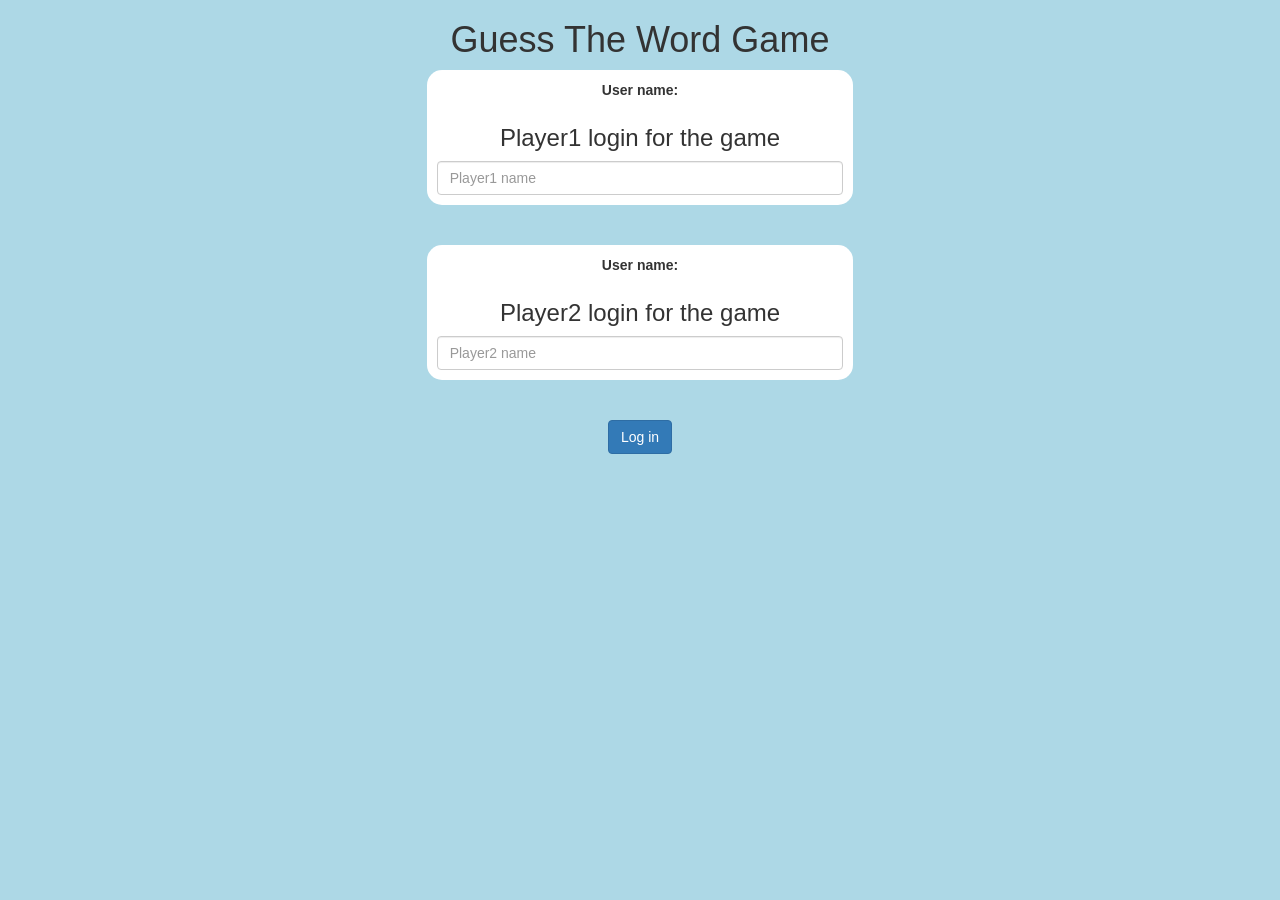
<file: index.html>
<!DOCTYPE html>
<html>
<head>
	<title>Guess The Word</title>

<meta name="viewport" content="width=device-width, initial-scale=1">
<link rel="stylesheet" href="https://maxcdn.bootstrapcdn.com/bootstrap/3.4.0/css/bootstrap.min.css">
<script src="https://ajax.googleapis.com/ajax/libs/jquery/3.4.1/jquery.min.js"></script>
<script src="https://maxcdn.bootstrapcdn.com/bootstrap/3.4.0/js/bootstrap.min.js"></script>

<link rel="stylesheet" type="text/css" href="game.css">

<script src="game_login.js"></script>
</head>
<body>
	<center>
		<h1>Guess The Word Game</h1>
		<div class="col-lg-4 col-sm-8 col-xs-11 login_div1">
			<label >User name:</label>

			<h3>Player1 login for the game</h3>
			<input type="text" class="form-control" id="player1_name" placeholder="Player1 name">
		</div>
<br>
<br>

<div class="col-lg-4 col-sm-8 col-xs-11 login_div1">
	<label >User name:</label>

	<h3>Player2 login for the game</h3>
	<input type="text" class="form-control" id="player2_name" placeholder="Player2 name">
</div>

<br>
<br>


<button id="btn_1" class="btn btn-primary"onclick="adduser()">Log in</button>

	</center>

</body>
</html>
</file>
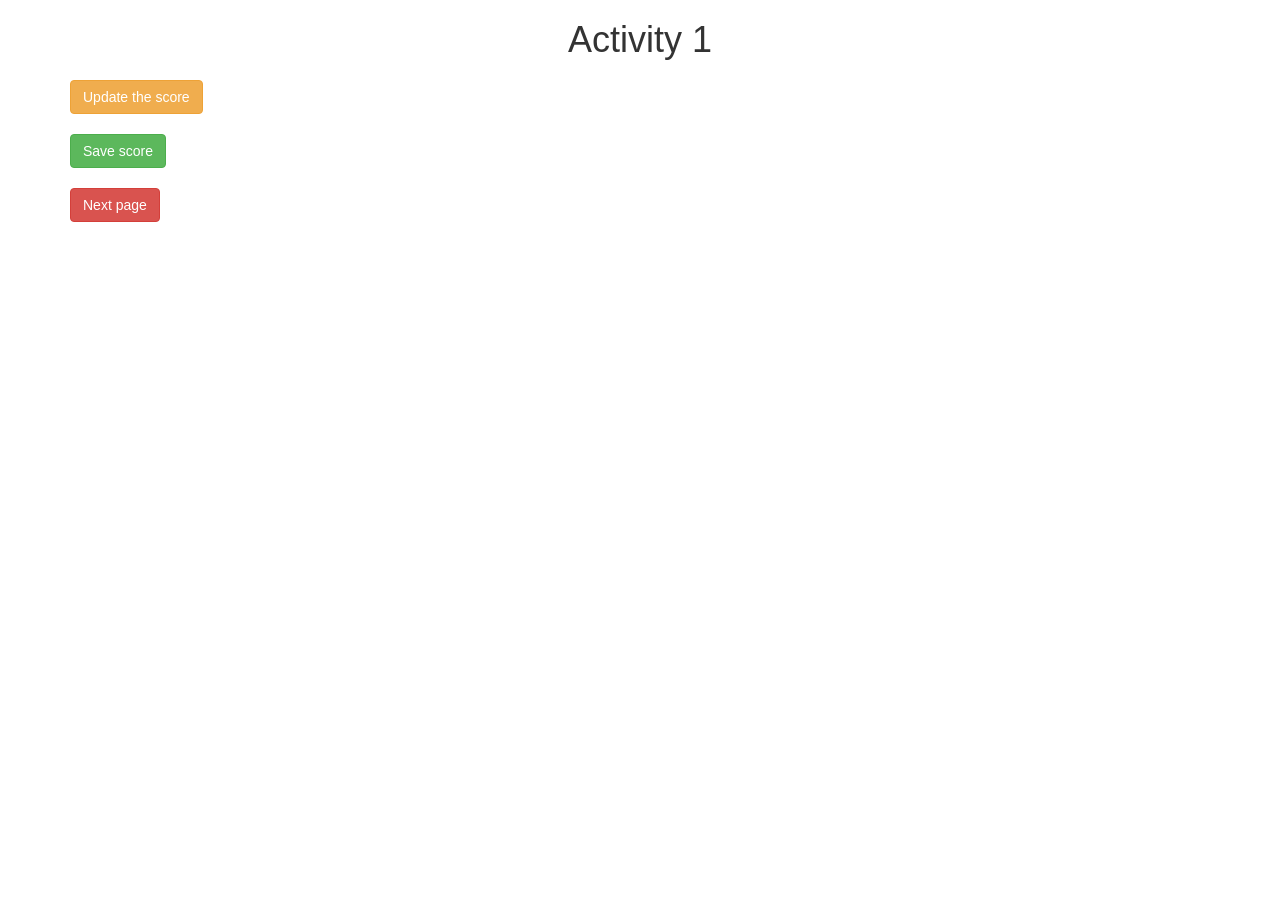
<file: activity_1.html>
<!DOCTYPE html>
<html>
<head>
	<title>Activity 1</title>

<meta name="viewport" content="width=device-width, initial-scale=1">
<link rel="stylesheet" href="https://maxcdn.bootstrapcdn.com/bootstrap/3.4.0/css/bootstrap.min.css">
<script src="https://ajax.googleapis.com/ajax/libs/jquery/3.4.1/jquery.min.js"></script>
<script src="https://maxcdn.bootstrapcdn.com/bootstrap/3.4.0/js/bootstrap.min.js"></script>
</head>
<body>

	<div class="container">
		<h1 style="text-align: center;">Activity 1</h1>
<h2 id="score"></h2>
		<button class="btn btn-warning"onclick="update_score()">Update the score</button>
		<br>
		<br>

		<button class="btn btn-success"onclick="save_score()">Save score</button>
		<br>
		<br>

		<button class="btn btn-danger"onclick="next_page()">Next page</button>
	</div>
	
<script src="activity1.js"></script>
</body>
</html>
</file>
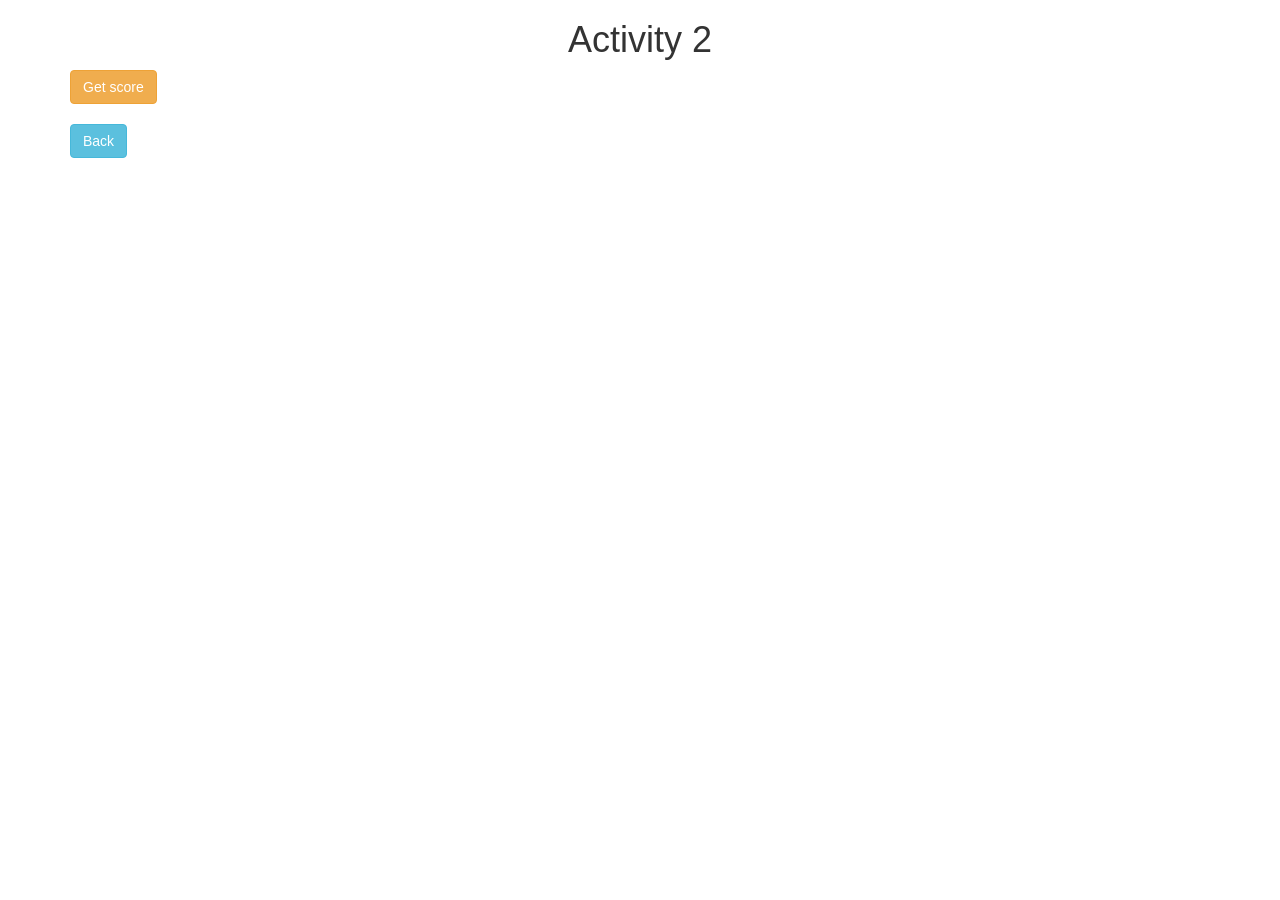
<file: activity_2.html>
<!DOCTYPE html>
<html>
<head>
	<title>Activity 2</title>
	
<meta name="viewport" content="width=device-width, initial-scale=1">
<link rel="stylesheet" href="https://maxcdn.bootstrapcdn.com/bootstrap/3.4.0/css/bootstrap.min.css">
<script src="https://ajax.googleapis.com/ajax/libs/jquery/3.4.1/jquery.min.js"></script>
<script src="https://maxcdn.bootstrapcdn.com/bootstrap/3.4.0/js/bootstrap.min.js"></script>
</head>
<body>

<div class="container">
	<h1 style="text-align: center;">Activity 2</h1>
	<div id="update"></div>
	
	<button onclick="getscore()" class="btn btn-warning">Get score</button>
	<br>
	<br>
	<button onclick="back()" class="btn btn-info">Back</button>
</div>

<script src="activity2.js"></script>
</body>
</html>
</file>
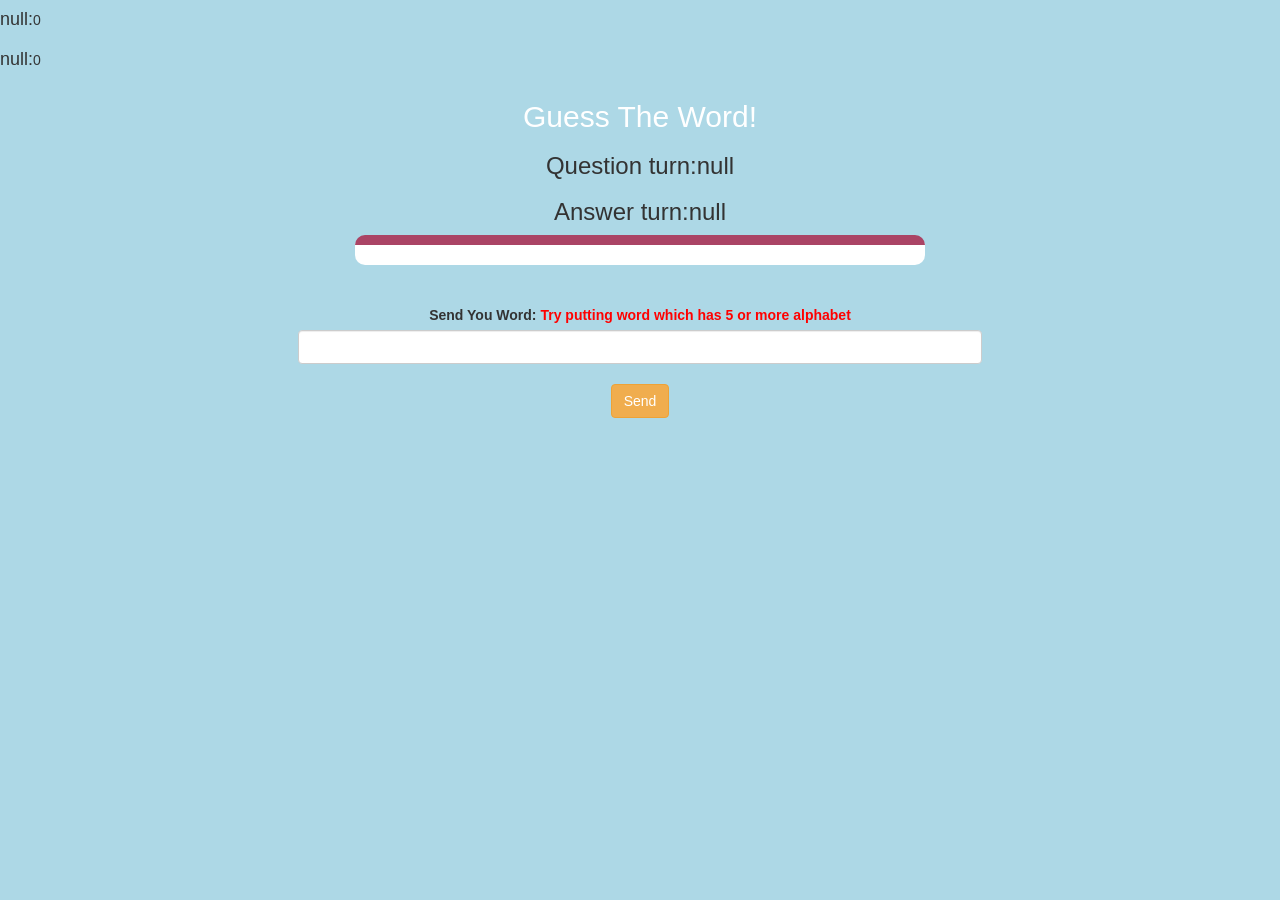
<file: game_page.html>
<!DOCTYPE html>
<html>
<head>
	<title>Guess The Word</title>

<meta name="viewport" content="width=device-width, initial-scale=1">
<link rel="stylesheet" href="https://maxcdn.bootstrapcdn.com/bootstrap/3.4.0/css/bootstrap.min.css">
<script src="https://ajax.googleapis.com/ajax/libs/jquery/3.4.1/jquery.min.js"></script>
<script src="https://maxcdn.bootstrapcdn.com/bootstrap/3.4.0/js/bootstrap.min.js"></script>

<link rel="stylesheet" type="text/css" href="game.css">
</head>
<body>
<h4 id="player1_name"></h4><span id="player1_score"></span><br>

<h4 id="player2_name"></h4><span id="player2_score"></span><br>

<div class="container">
	<center>
		<h2 style="color: white;">Guess The Word!</h2>
		<h3 id="player_question"></h3>

		<h3 id="player_answer"></h3>
		<div id="output" class="col-lg-6"></div>


		<br>
		<br>

		<label>Send You Word: <b style="color: red">Try putting word which has 5 or more alphabet</b></label>

		<br>
		<input type="text" id="word" class="form-control">
		<br>
		<button onclick="send()" class="btn btn-warning">Send</button>


	</center>
</div>

<script src="game_page.js"></script>
</body>
</html>
</file>
<file: game.css>
body
{
	background: lightblue;
}

	.login_div1 , .login_div2
	{
		background: white;
		padding: 10px;
		float: none;
		border-radius: 15px;
	}


#player1_name , #player2_name
{
	display: inline-block;
}
#word
{
	width: 60%;
}
#word_display
{
	letter-spacing: 5px;
}
#output
{
background: white;
border-radius: 10px;
border-top: 10px solid #AA4465;
padding: 10px;
float: none;
text-align: left;
}
</file>
